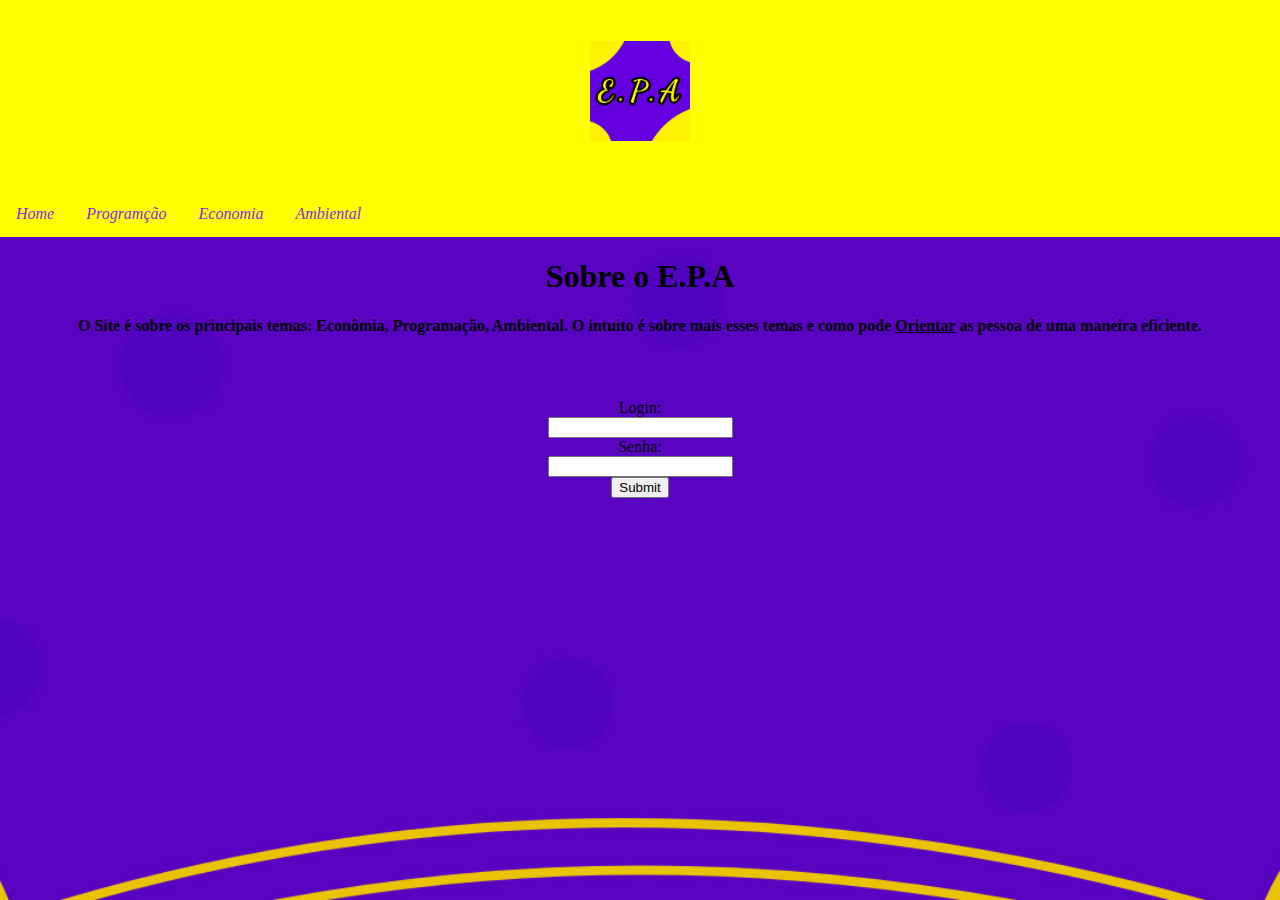
<file: index.html>
<!DOCTYPE html>

<html lang="pt-BR">

	<head>
		<title>P.R.E</title>
		<meta charset="utf-8">
	</head>

	<link rel="stylesheet" type="text/css" href="index.css">

	<body>


		<div class="topo">
			<h1><img src="imagens/logo.jpg" height="100"></h1>
		</div>


		<div class="topnav">
			<a href="#"><em>Home</em></a>
			<a href="Programação.html"><em>Programção</em></a>
			<a href="Economia.html"><em>Economia</em></a>
			<a href="ambiental.html"><em>Ambiental</em></a>
		</div>

		<h1 align="center"><strong>Sobre o E.P.A</strong></h1>

		<p align="center"><strong>O Site é sobre os principais temas: Econômia, Programação, Ambiental. O intuito é sobre mais esses temas e como pode <u>Orientar</u> as pessoa de uma maneira eficiente.</strong></p>
		
		<div class="pagina_central">
		<form>
			
			Login:<br>
			<input type="text" name="Login"><br>

			Senha:<br>
			<input type="password" name="senha"><br>

			<input type="submit" name="Logar"><br>

		</form>
		 
		

			</div>
			
	</body>

</html>
</file>
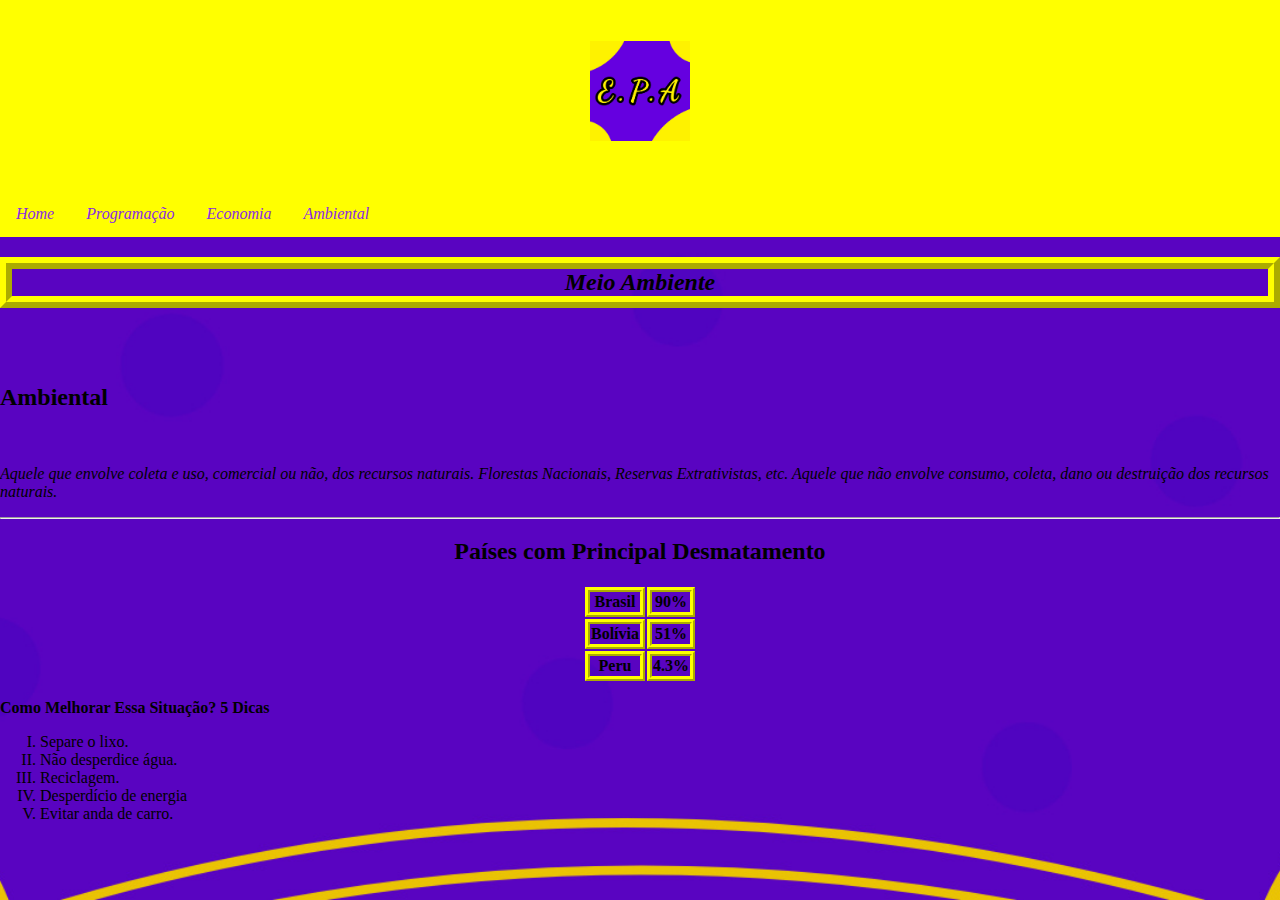
<file: ambiental.html>
<!DOCTYPE html>

<html lang="pt-BR">

	<head>
		<title>P.R.E - Ambiental</title>
		<meta charset="utf-8">
	</head>

	<link rel="stylesheet" type="text/css" href="ambiental.css">	

	<body>


		<div class="topo">
			<h1><img src="imagens/logo.jpg" height="100"></h1>
		</div>


		<div class="topnav">
			<a href="index.html"><em>Home</em></a>
			<a href="Programação.html"><em>Programação</em></a>
			<a href="Economia.html"><em>Economia</em></a>
			<a href="#"><em>Ambiental</em></a>
		</div>

		<h2 align="center" class="bordas"><em>Meio Ambiente</em></h2>
		<br><br>

		<h2 class="fonte">Ambiental</h2>
		<br>
		<p class="fonte"><em>Aquele que envolve coleta e uso, comercial ou não, dos recursos naturais. Florestas Nacionais, Reservas Extrativistas, etc. Aquele que não envolve consumo, coleta, dano ou destruição dos recursos naturais.</em></p>

		<hr>

		<h2 align="center">Países com Principal Desmatamento</h2>

		<div>
			
			<table class="center">
					
				<tr>
					<th>Brasil</th>
					<th>90%</th>
				</tr>
				<tr>
					<th>Bolívia</th>
					<th>51%</th>
				</tr>
				<tr>
					<th>Peru</th>
					<th>4.3%</th>
				</tr>

			</table>

		</div>

		<p><strong>Como Melhorar Essa Situação? 5 Dicas</strong></p>

		<!---<h1 class="fonte"><strong></strong></h1><--->

		<ol type="I">
			<li>Separe o lixo.</li>
			<li>Não desperdice água.</li>
			<li>Reciclagem.</li>
			<li>Desperdício de energia</li>
			<li>Evitar anda de carro.</li>

		</ol>
		
	</body>

</html>
</file>
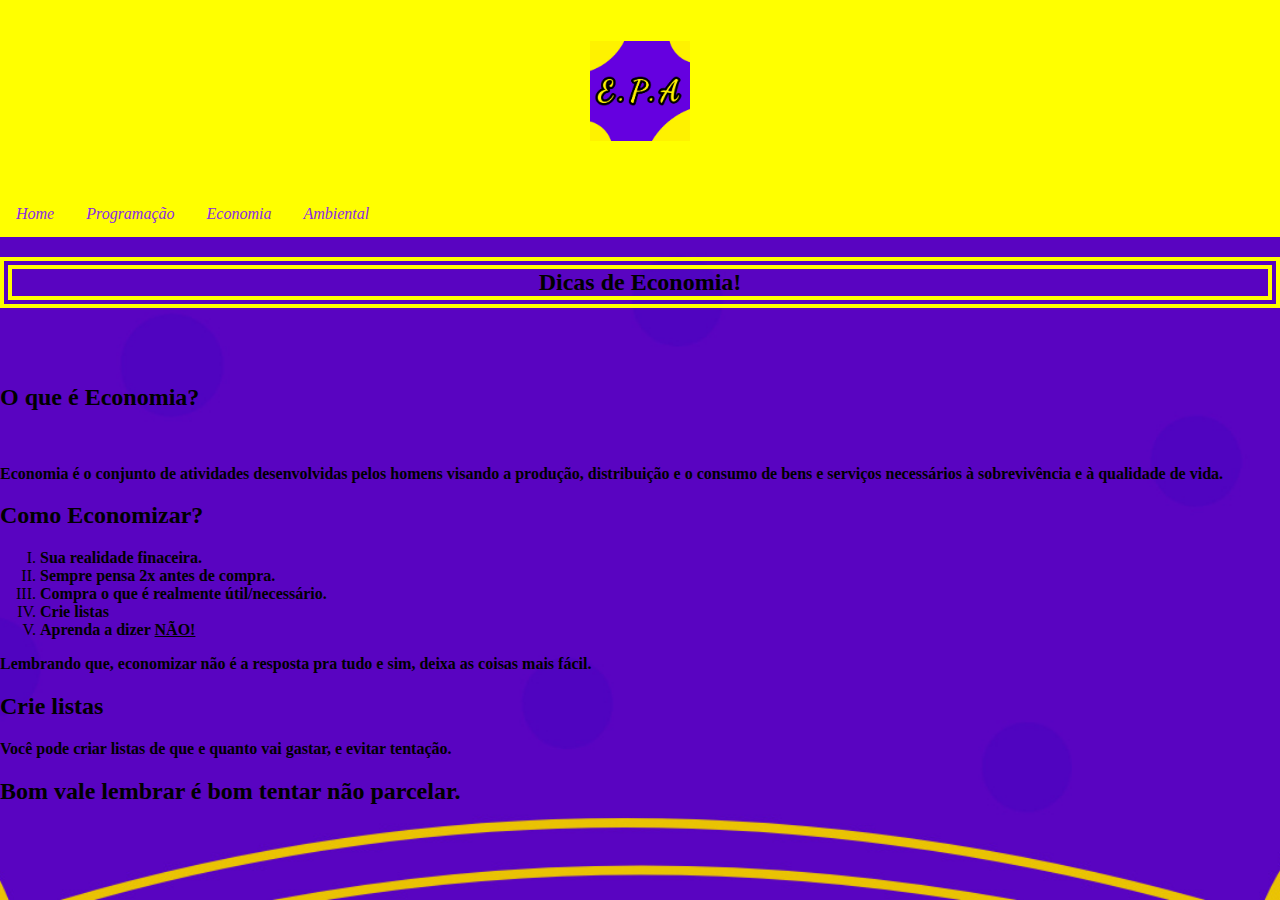
<file: Economia.html>
<!DOCTYPE html>

<html lang="pt-BR">

	<head>
		<title>P.R.E - Economia</title>
		<meta charset="utf-8">
	</head>

	<link rel="stylesheet" type="text/css" href="Economia.css">

	<body>


		<div class="topo">
			<h1><img src="imagens/logo.jpg" height="100"></h1>
		</div>


		<div class="topnav">
			<a href="index.html"><em>Home</em></a>
			<a href="Programação.html"><em>Programação</em></a>
			<a href="#"><em>Economia</em></a>
			<a href="ambiental.html"><em>Ambiental</em></a>
		</div>

		<h2 align="center" class="bordas">Dicas de Economia!</h2>
		<br><br>

		<h2 class="fonte">O que é Economia?</h2>
		<br>
		<p class="fonte"><strong>Economia é o conjunto de atividades desenvolvidas pelos homens visando a produção, distribuição e o consumo de bens e serviços necessários à sobrevivência e à qualidade de vida.</strong></p>

		<h2 class="fonte">Como Economizar?</h2>
		<ol type="I">
			<li><strong>Sua realidade finaceira.</strong> </li>
			<li><strong>Sempre pensa 2x antes de compra.</strong></li>
			<li><strong>Compra o que é realmente útil/necessário.</strong></li>
			<li><strong>Crie listas</strong></li>
			<li><strong>Aprenda a dizer <u>NÃO!</u> </strong></li>
		</ol>

		<p><strong>Lembrando que, economizar não é a resposta pra tudo e sim, deixa as coisas mais fácil.</strong></p>

		<h2 class="fonte">Crie listas</h2>

		<p><strong>Você pode criar listas de que e quanto vai gastar, e evitar tentação.</strong></p>

		<h2><strong>Bom vale lembrar é bom tentar não parcelar. </strong></h2>

	</body>

</html>
</file>
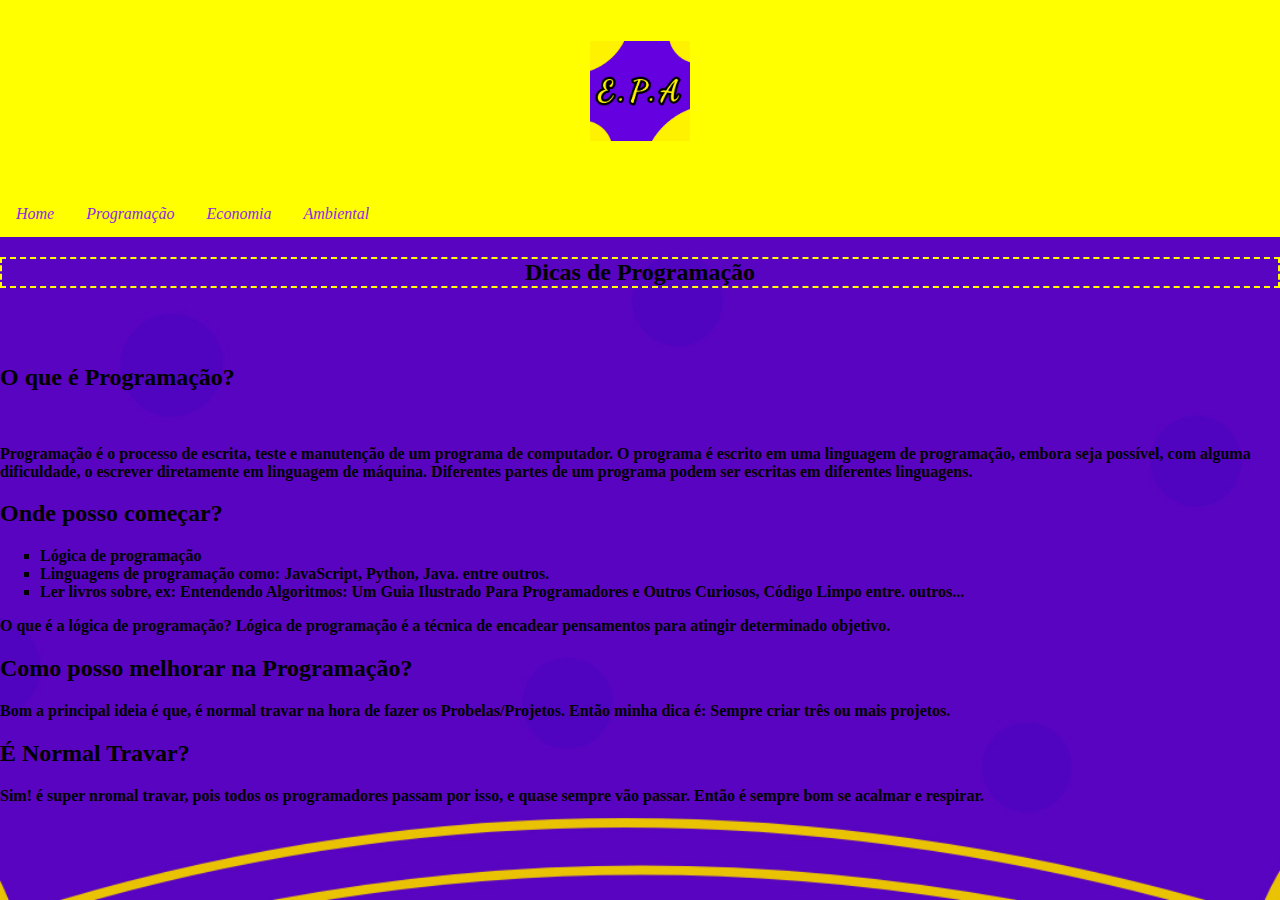
<file: Programação.html>
<!DOCTYPE html>

<html lang="pt-BR">

	<head>
		<title>P.R.E - Programção</title>
		<meta charset="utf-8">
	</head>

	<link rel="stylesheet" type="text/css" href="Programação.css"> 

	<body>


		<div class="topo">
			<h1><img src="imagens/logo.jpg" height="100"></h1>
		</div>


		<div class="topnav">
			<a href="index.html"><em>Home</em></a>
			<a href="#"><em>Programação</em></a>
			<a href="Economia.html"><em>Economia</em></a>
			<a href="ambiental.html"><em>Ambiental</em></a>
		</div>

		<h2 align="center" class="bordas">Dicas de Programação</h2>
		<br><br>

		<h2 class="fonte">O que é Programação?</h2>
		<br>
		<p class="fonte"><strong>Programação é o processo de escrita, teste e manutenção de um programa de computador. O programa é escrito em uma linguagem de programação, embora seja possível, com alguma dificuldade, o escrever diretamente em linguagem de máquina. Diferentes partes de um programa podem ser escritas em diferentes linguagens.</strong></p>

		<h2 class="fonte">Onde posso começar?</h2>
		<ul type="square">
			<li><strong>Lógica de programação</strong> </li>
			<li><strong>Linguagens de programação como: JavaScript, Python, Java. entre outros.</strong></li>
			<li><strong>Ler livros sobre, ex: Entendendo Algoritmos: Um Guia Ilustrado Para Programadores e Outros Curiosos, Código Limpo entre. outros...</strong></li>
		</ul>

		<p><strong>O que é a lógica de programação?
		Lógica de programação é a técnica de encadear pensamentos para atingir determinado objetivo.</strong></p>

		<h2 class="fonte">Como posso melhorar na Programação?</h2>

		<p><strong>Bom a principal ideia é que, é normal travar na hora de fazer os Probelas/Projetos. Então minha dica é: Sempre criar três ou mais projetos.</strong></p>

		<h2><strong>É Normal Travar?</strong></h2>

		<p><strong>Sim! é super nromal travar, pois todos os programadores passam por isso, e quase sempre vão passar. Então é sempre bom se acalmar e respirar.</strong></p>

	</body>

</html>
</file>
<file: index.css>
body {
		background-image: url("imagens/fundosite.jpg");
		background-repeat: no-repeat;
		background-attachment: fixed;
		background-position: center;
		background-size: cover;
	}

	{
		box-sizing: border-box;
	}

	body {
		margin: 0;
	}

	body {
		color: Black;
	}

	.fundo {
		background-color: yellow;
	}

	h2 {
		color: blueviolet;
	}

	.topo {
		background-color: yellow;
		padding: 20px;
		text-align: center;
	}

	.topnav {
		overflow: hidden;
		background-color: yellow;
	}

	.topnav a {
		float: left;
		display: block;
		color: blueviolet;
		text-align: center;
		padding: 14px 16px;
		text-decoration: none;
	}

	.topnav a:hover {
		background-color: blueviolet;
		color: yellow;
	}

	body {
		font-family: Serif, Monospace, Fantasy;
	}

	.pagina_central {
		margin: 5% auto;
		display: block;
		width: 600px;
		text-align: center;

	}

	body {
		margin: 0 auto;
		background-color: dimgray;
		color: black;
	}

	.pagina-central input {
		margin: 10px;
	}
</file>
<file: ambiental.css>
body {
		background-image: url("imagens/fundosite.jpg");
		background-repeat: no-repeat;
		background-attachment: fixed;
		background-position: center;
		background-size: cover;
	}

	{
		box-sizing: border-box;
	}

	body {
		margin: 0;
	}

	body {
		color: Black;
	}

	.fundo {
		background-color: #7B00CF;
	}


	.topo {
		background-color: yellow;
		padding: 20px;
		text-align: center;
	}

	.topnav {
		overflow: hidden;
		background-color: yellow;
	}

	.topnav a {
		float: left;
		display: block;
		color: blueviolet;
		text-align: center;
		padding: 14px 16px;
		text-decoration: none;
	}

	.topnav a:hover {
		background-color: blueviolet;
		color: yellow;
	}

	h2 {
		color: black;
	}

	p {
		color: black;
	}

	.fonte {
		font-family: Serif, Monospace, Fantasy;
	}

	.bordas {
		border: 12px ridge yellow;
	}

	.center {
		margin-left: auto;
		margin-right: auto;
	}

	table th, tr {
		border: 5px ridge;
		border-collapse: collapse;
		border-color: yellow;
	}
</file>
<file: Economia.css>
body {
		background-image: url("imagens/fundosite.jpg");
		background-repeat: no-repeat;
		background-attachment: fixed;
		background-position: center;
		background-size: cover;
	}

	{
		box-sizing: border-box;
	}

	body {
		margin: 0;
	}

	body {
		color: Black;
	}

	.fundo {
		background-color: #7B00CF;
	}


	.topo {
		background-color: yellow;
		padding: 20px;
		text-align: center;
	}

	.topnav {
		overflow: hidden;
		background-color: yellow;
	}

	.topnav a {
		float: left;
		display: block;
		color: blueviolet;
		text-align: center;
		padding: 14px 16px;
		text-decoration: none;
	}

	.topnav a:hover {
		background-color: blueviolet;
		color: yellow;
	}

	h2 {
		color: black;
	}

	p {
		color: black;
	}

	.fonte {
		font-family: Serif, Monospace, Fantasy;
	}

	.bordas {
		border: 12px double yellow;
	}
</file>
<file: Programação.css>
body {
		background-image: url("imagens/fundosite.jpg");
		background-repeat: no-repeat;
		background-attachment: fixed;
		background-position: center;
		background-size: cover;
	}

	{
		box-sizing: border-box;
	}

	body {
		margin: 0;
	}

	body {
		color: Black;
	}

	.fundo {
		background-color: yellow;
	}


	.topo {
		background-color: yellow;
		padding: 20px;
		text-align: center;
	}

	.topnav {
		overflow: hidden;
		background-color: yellow;
	}

	.topnav a {
		float: left;
		display: block;
		color: blueviolet;
		text-align: center;
		padding: 14px 16px;
		text-decoration: none;
	}

	.topnav a:hover {
		background-color: blueviolet;
		color: yellow;
	}

	h2 {
		color: black;
	}

	p {
		color: black;
	}

	.fonte {
		font-family: Serif, Monospace, Fantasy;
	}

	.bordas {
		border: 2px dashed yellow;
	}
</file>
